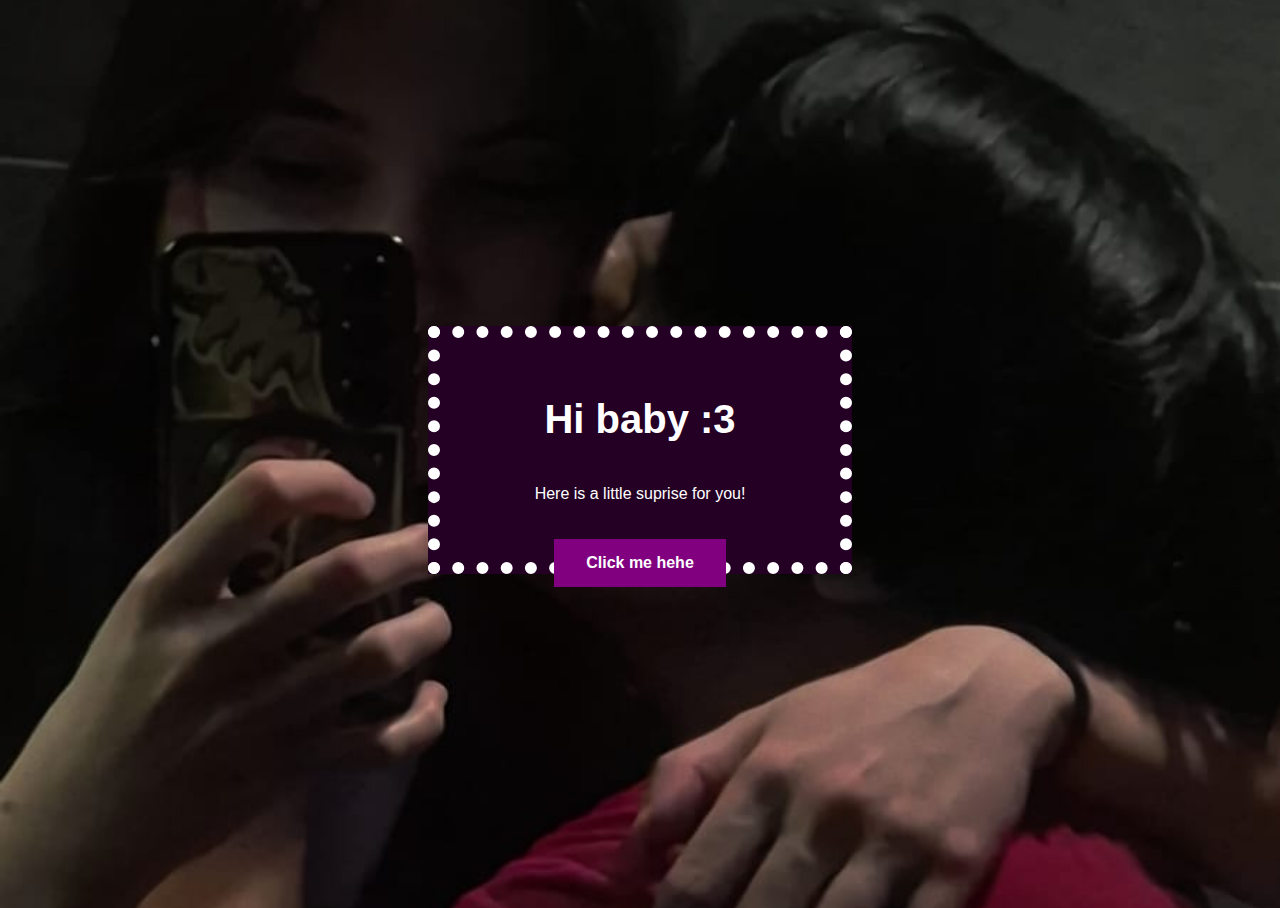
<file: index.html>
<!DOCTYPE html>
<html lang="en">
<head>
    <meta charset="UTF-8">
    <meta name="viewport" content="width=device-width, initial-scale=1.0">
    <title>Document</title>
    <link rel="stylesheet" href="style.css">
</head>
<body>
    <div class="tekst">
    <h1>Hi baby :3</h1> 
    <p>Here is a little suprise for you!</p>
    <a href="crossword.html">Click me hehe</a>
    </div>
</body>
</html>
</file>
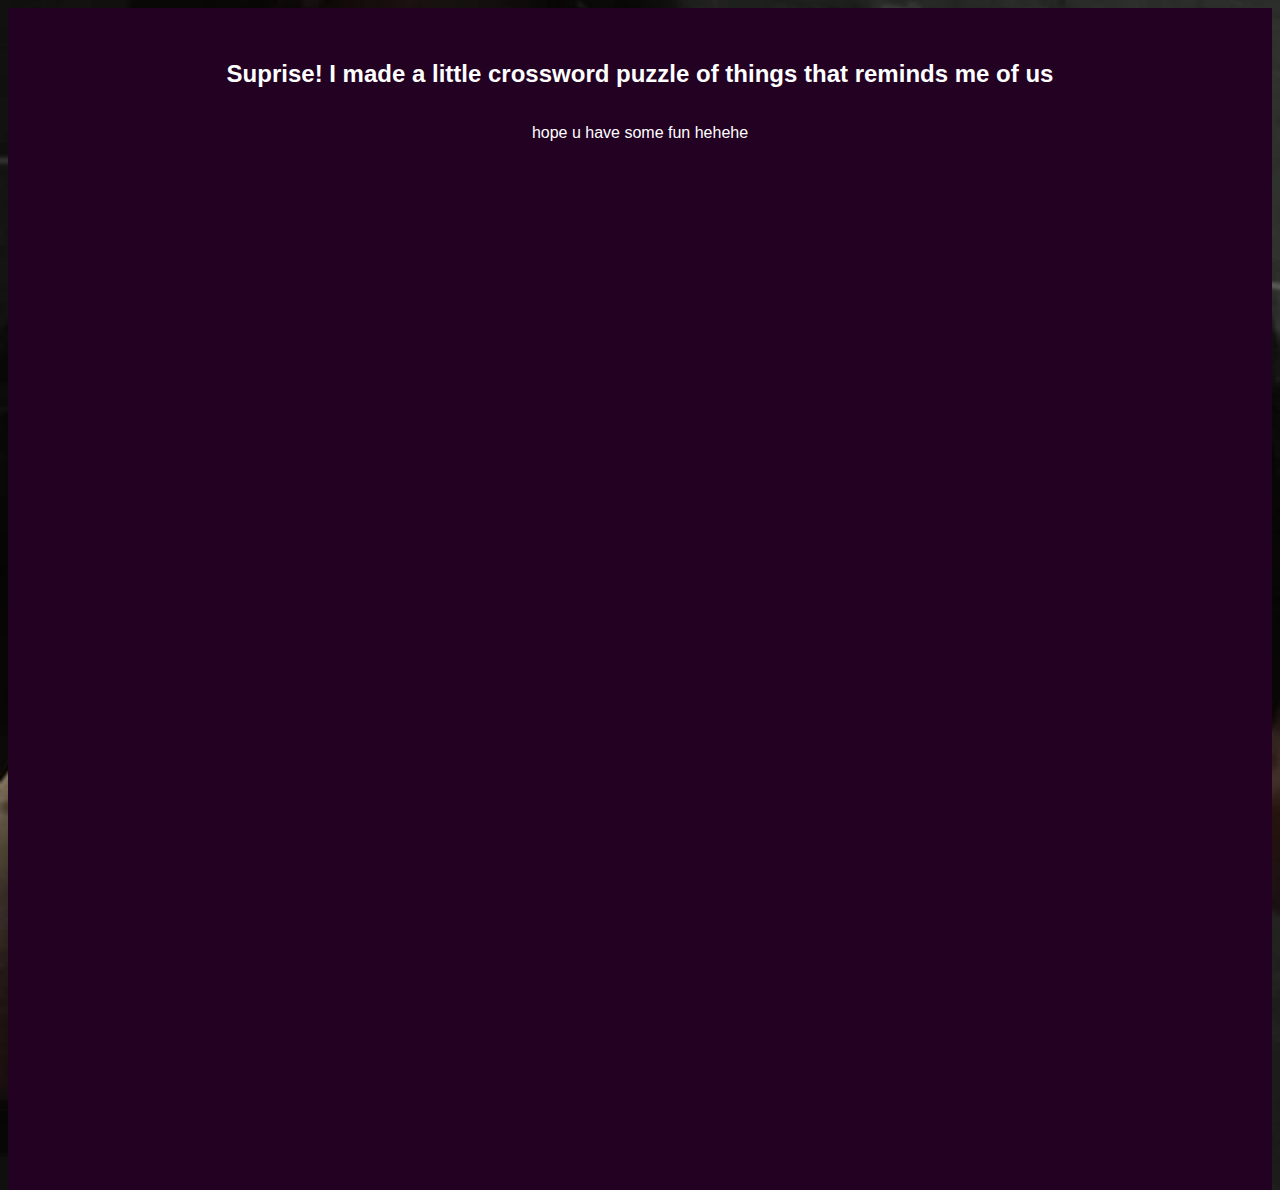
<file: crossword.html>
<!DOCTYPE html>
<html lang="en">
<head>
    <meta charset="UTF-8">
    <meta name="viewport" content="width=device-width, initial-scale=1.0">
    <title>Crossword</title>
    <link rel="stylesheet" href="style.css">
</head>
<body >
    <div class="crosstekst">

  
    <h2>Suprise! I made a little crossword puzzle of things that reminds me of us</h2>
    <p>hope u have some fun hehehe</p>
    <iframe width="1100" height="1000" style=" margin:auto; display:block" frameborder="0" src="https://crosswordlabs.com/embed/skye-loves-julia-3"></iframe>
      </div>
</body>
</html>
</file>
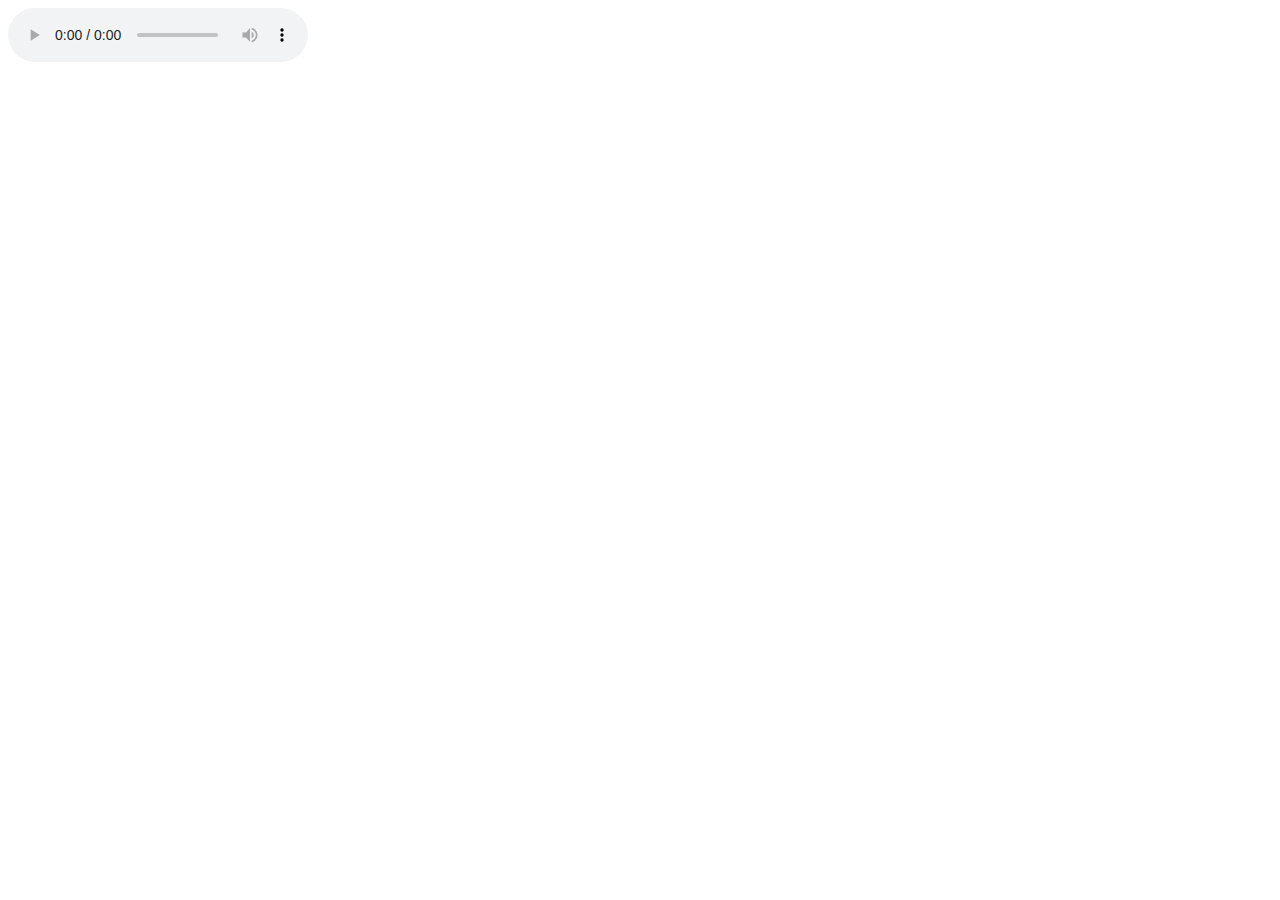
<file: sleepytown.html>
<!DOCTYPE html>
<html lang="en">
<head>
    <meta charset="UTF-8">
    <meta name="viewport" content="width=device-width, initial-scale=1.0">
    <title>The Road To Sleepytown</title>
</head>
<body>
    <audio controls>
  <source src="./audios/TheRoadtoSleepytown.mp3" type="audio/mpeg">
Your browser does not support the audio element.
</audio>
</body>
</html>
</file>
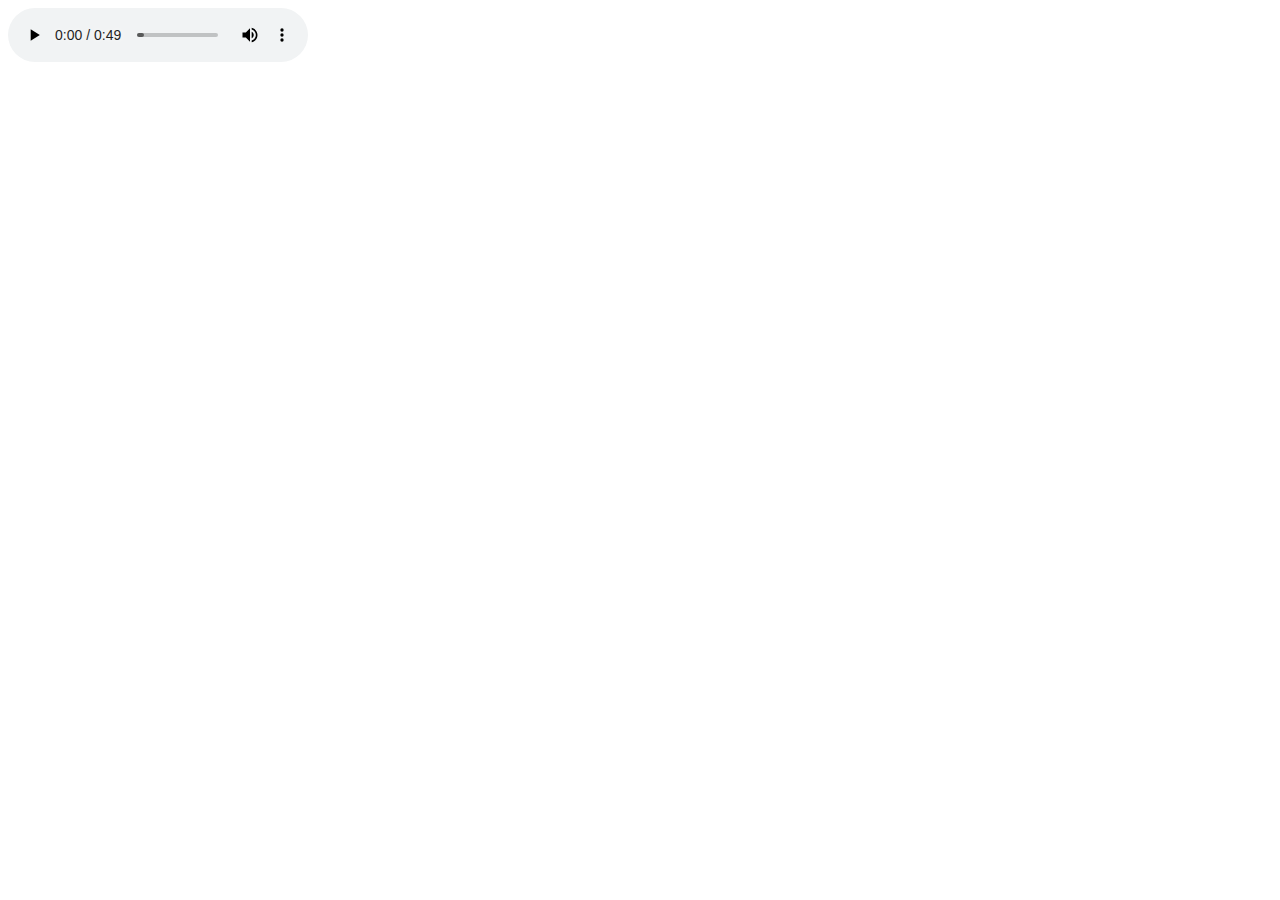
<file: voicenote.html>
<!DOCTYPE html>
<html lang="en">
<head>
    <meta charset="UTF-8">
    <meta name="viewport" content="width=device-width, initial-scale=1.0">
    <title>You miss me hehe</title>
</head>
<body>
    <audio controls>
  <source src="./audios/notee.mp3" type="audio/mpeg">
Your browser does not support the audio element.
</audio>
</body>
</html>
</file>
<file: style.css>
/* body {
  background-color: purple;
} */

body, html {
  height: 100%;
}

html { 
  background: url(imgs/mwah.jpg) no-repeat center center fixed; 
  -webkit-background-size: cover;
  -moz-background-size: cover;
  -o-background-size: cover;
  background-size: cover;
}

h1 {
  color: white;
  font-family: Verdana, Geneva, Tahoma, sans-serif;
  font-size:40px;
}

p {
  color: white;
  font-family: Arial, Helvetica, sans-serif;
}

a {
 background-color: purple;
  border: none;
  color: white;
  padding: 15px 32px;
  font-family: 'Segoe UI', Tahoma, Geneva, Verdana, sans-serif;
  font-weight: bolder;
  text-align: center;
  text-decoration: none;
  display: inline-block;
  font-size: 16px;
  cursor: pointer;
  margin-top: 20px;
}

.tekst {
  margin: auto;
  display: flex;
  flex-direction: column;
  align-items: center;
  padding: 2em;

  position: fixed;
  inset: 0px;
  width: 15rem;
  height: 10rem;
  max-width: 100vw;
  max-height: 100dvh;
  background-color: rgb(37, 0, 37);
  padding-left: 80px;
  padding-right: 80px;
  border: 12px white dotted;
}

a:hover {
  background-color: white;
  color: purple;
  transition: 0.5s;
}

.crosstekst h2 {
  color: white;
  font-family: 'Segoe UI', Tahoma, Geneva, Verdana, sans-serif;
}

.crosstekst {
   margin: auto;
  display: flex;
  flex-direction: column;
  align-items: center;
  padding: 2em;
  background-color: rgb(35, 1, 35);


}
</file>
